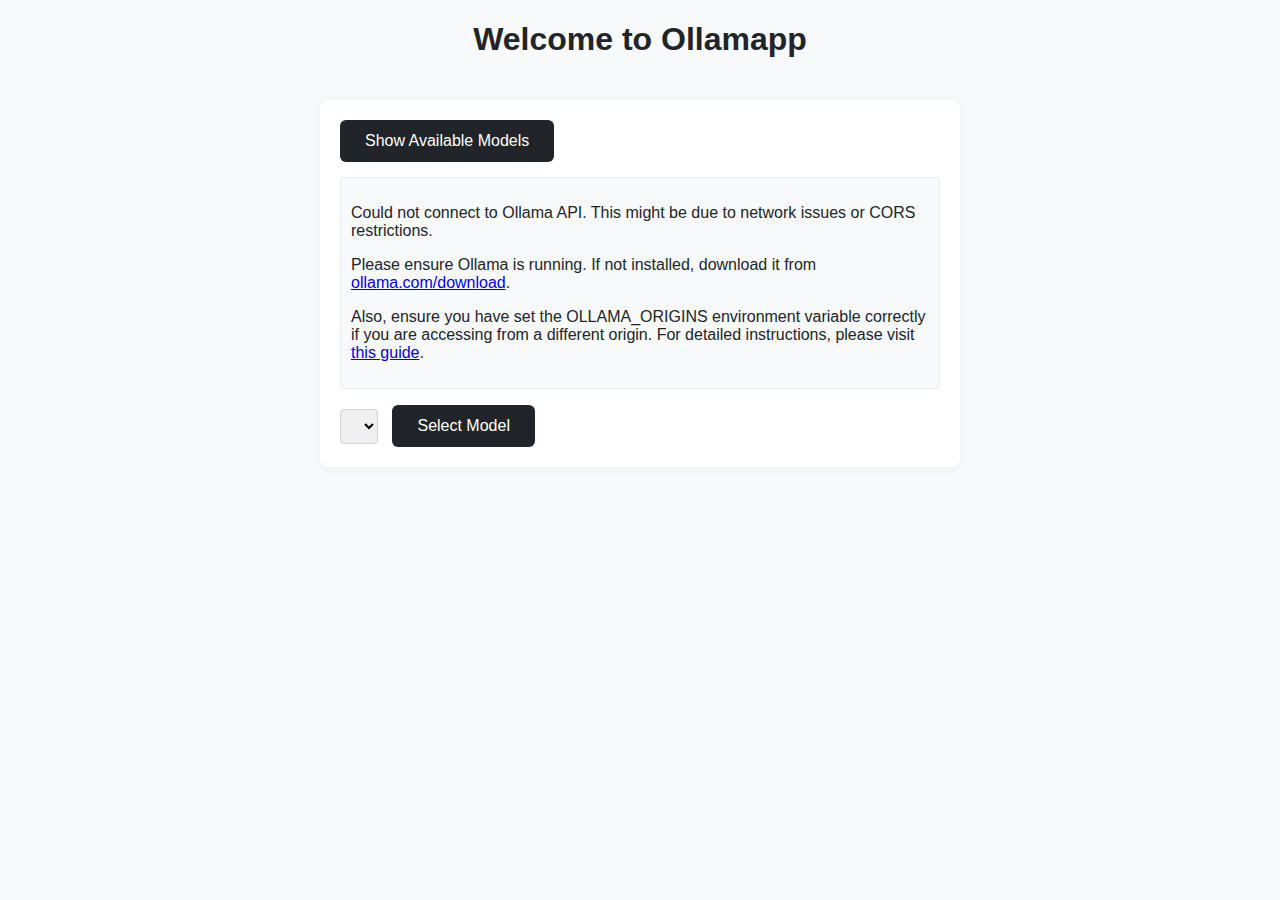
<file: index.html>
<!DOCTYPE html>
<html lang="en">
<head>
    <meta charset="UTF-8">
    <meta name="viewport" content="width=device-width, initial-scale=1.0">
    <title>Ollama Applications</title>
    <link rel="stylesheet" href="styles.css">
</head>
<body>
    <h1>Welcome to Ollamapp</h1>
    <div id="navigationLinks" style="display: none;">
        <p>To navigate:</p>
        <ul>
            <li><a href="quote/quote.html">Go to Generate Quote Page</a></li>
            <li><a href="idea/idea.html">Go to Generate Idea Page</a></li>
            <li><a href="translator/translator.html">Go to Generate Translation Page</a></li>
            <li><a href="chatbot/chatbot.html">Go to Chatbot Page</a></li>
        </ul>
    </div>
    
    <div id="modelsSection" class="Models-section">
        <button onclick="getModelsInfo()">Show Available Models</button>
        <div id="info"></div>
        <p id="currentModelDisplay"></p>
        <select id="modelSelect"></select>
        <button onclick="selectModel()">Select Model</button>
    </div>
    
    <script src="shared/utils.js"></script>
</body>
</html>
</file>
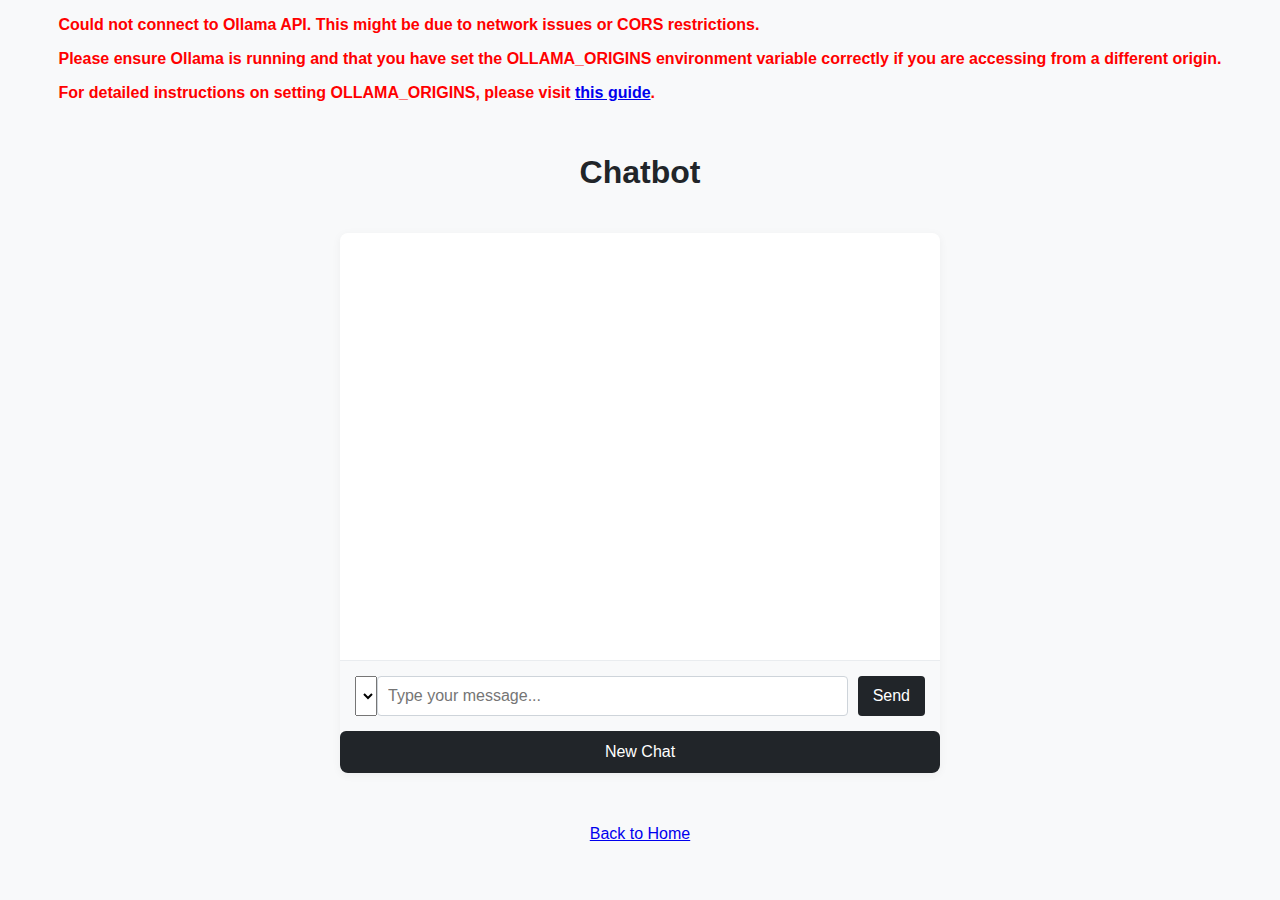
<file: chatbot.html>
<!DOCTYPE html>
<html lang="en">
<head>
    <meta charset="UTF-8">
    <meta name="viewport" content="width=device-width, initial-scale=1.0">
    <title>Chatbot</title>
    <link rel="stylesheet" href="styles.css">
</head>
<body>
    <div id="errorMessage" style="color: red;"></div>
    <h1>Chatbot</h1>
    <div class="chat-container">
        <div class="chat-box" id="chat-box">
            <!-- Messages will be added here by JavaScript -->
        </div>
        <div class="chat-input">
            <select id="roleSelect">
                <!-- Options will be added by JavaScript -->
            </select>
            <input type="text" id="user-input" placeholder="Type your message...">
            <button id="send-button">Send</button>
        </div>
        <button id="new-chat-button">New Chat</button>
    </div>
    
    <p id="currentModelDisplay"></p>

    <script src="script.js"></script>
    <!-- Add a link back to the homepage -->
    <div style="margin-top: 20px; text-align: center;">
        <a href="index.html">Back to Home</a>
    </div>
</body>
</html>
</file>
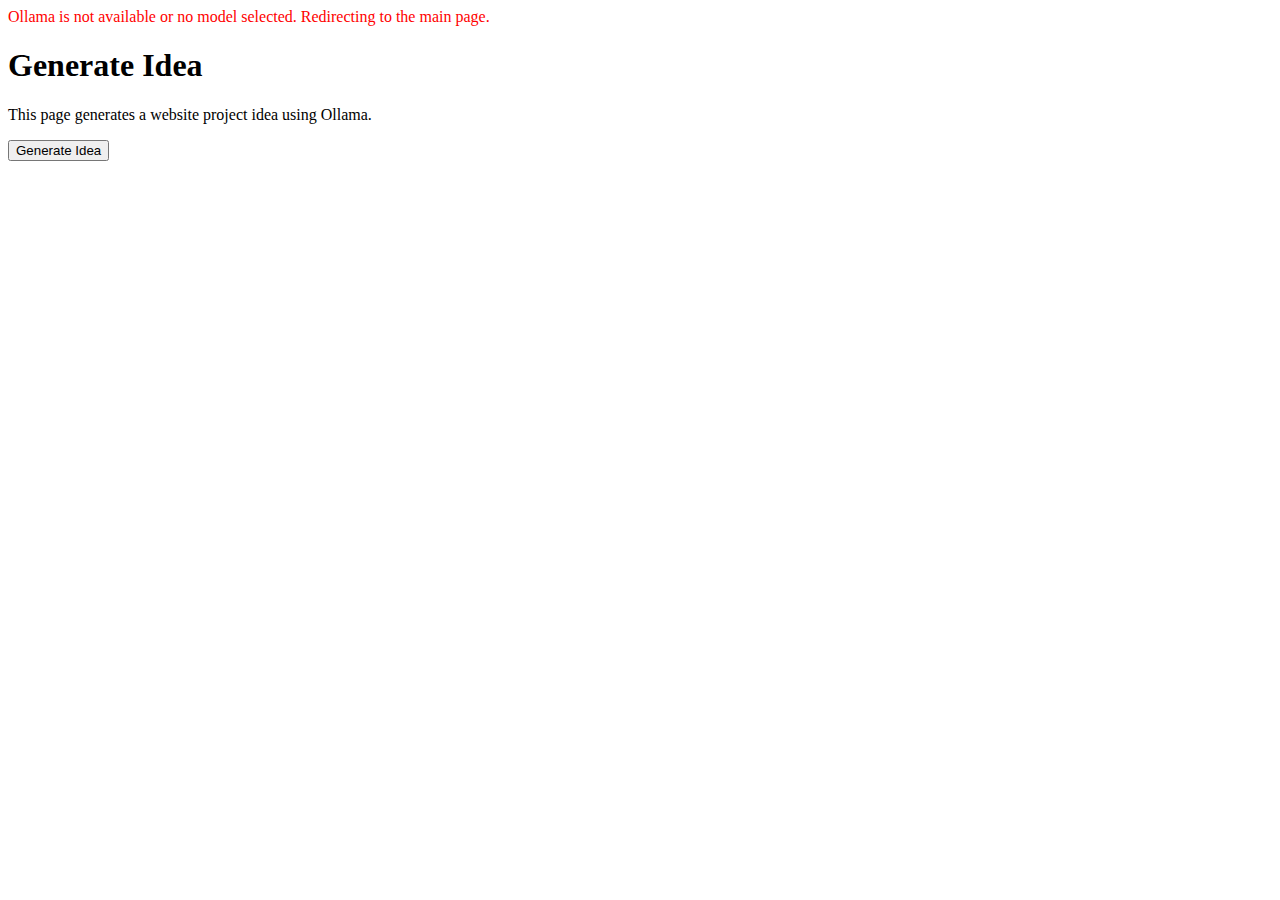
<file: idea.html>
<!DOCTYPE html>
<html lang="en">
<head>
    <meta charset="UTF-8">
    <meta name="viewport" content="width=device-width, initial-scale=1.0">
    <title>Generate Idea</title>
</head>
<body>
    <div id="errorMessage" style="color: red;"></div>
    <h1>Generate Idea</h1>
    <p>This page generates a website project idea using Ollama.</p>
    <div class="Idea-section">
        <button onclick="generateIdea()">Generate Idea</button>
        <div id="idea"></div>
    </div>
    <script src="script.js"></script>
</body>
</html>
</file>
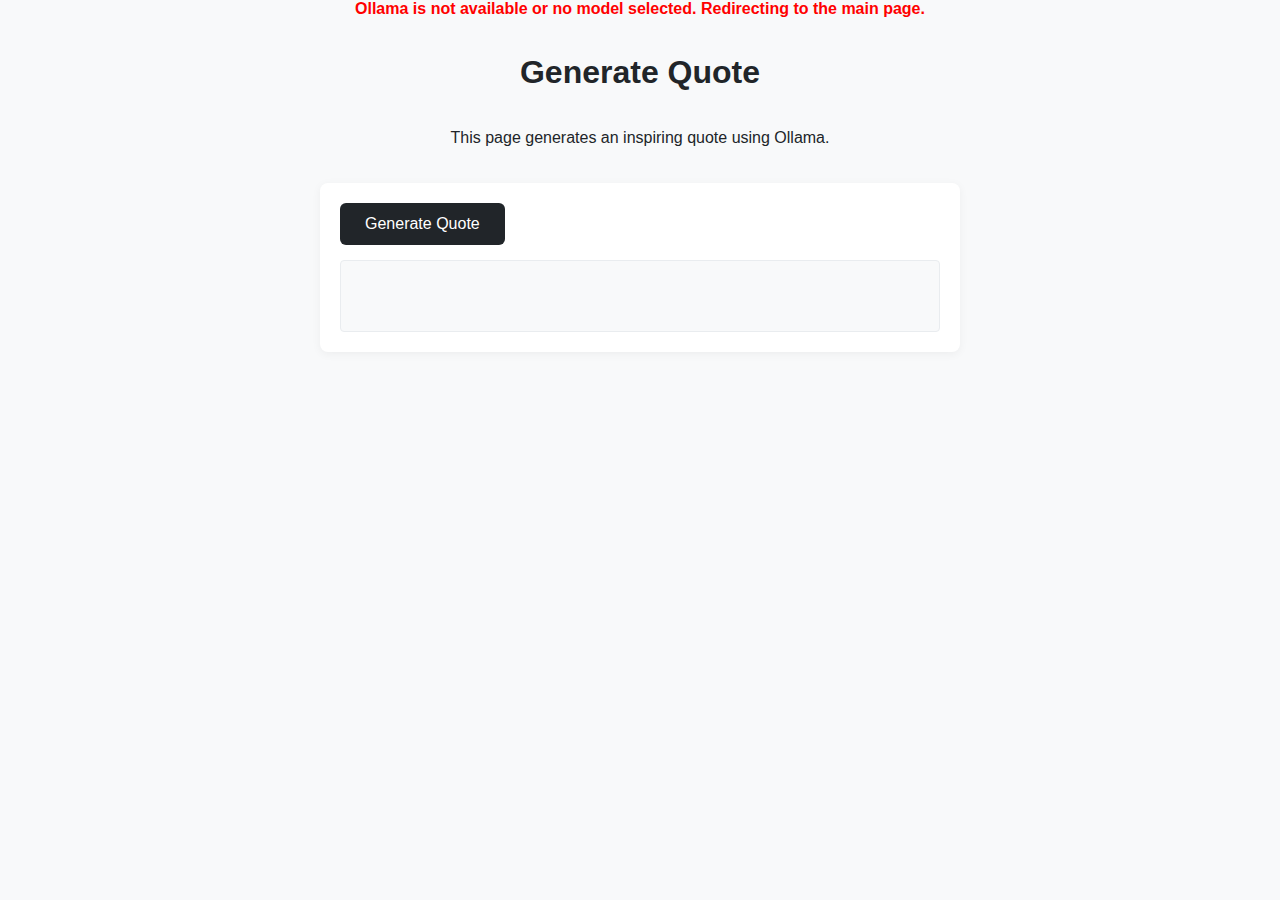
<file: quote.html>
<!DOCTYPE html>
<html lang="en">
<head>
    <meta charset="UTF-8">
    <meta name="viewport" content="width=device-width, initial-scale=1.0">
    <title>Generate Quote</title>
    <link rel="stylesheet" href="styles.css">
</head>
<body>
    <div id="errorMessage" style="color: red;"></div>
    <h1>Generate Quote</h1>
    <p>This page generates an inspiring quote using Ollama.</p>
    <div class="Quote-section">
        <button onclick="generateQuote()">Generate Quote</button>
        <div id="quote"></div>
    </div>
    <script src="script.js"></script>
</body>
</html>
</file>
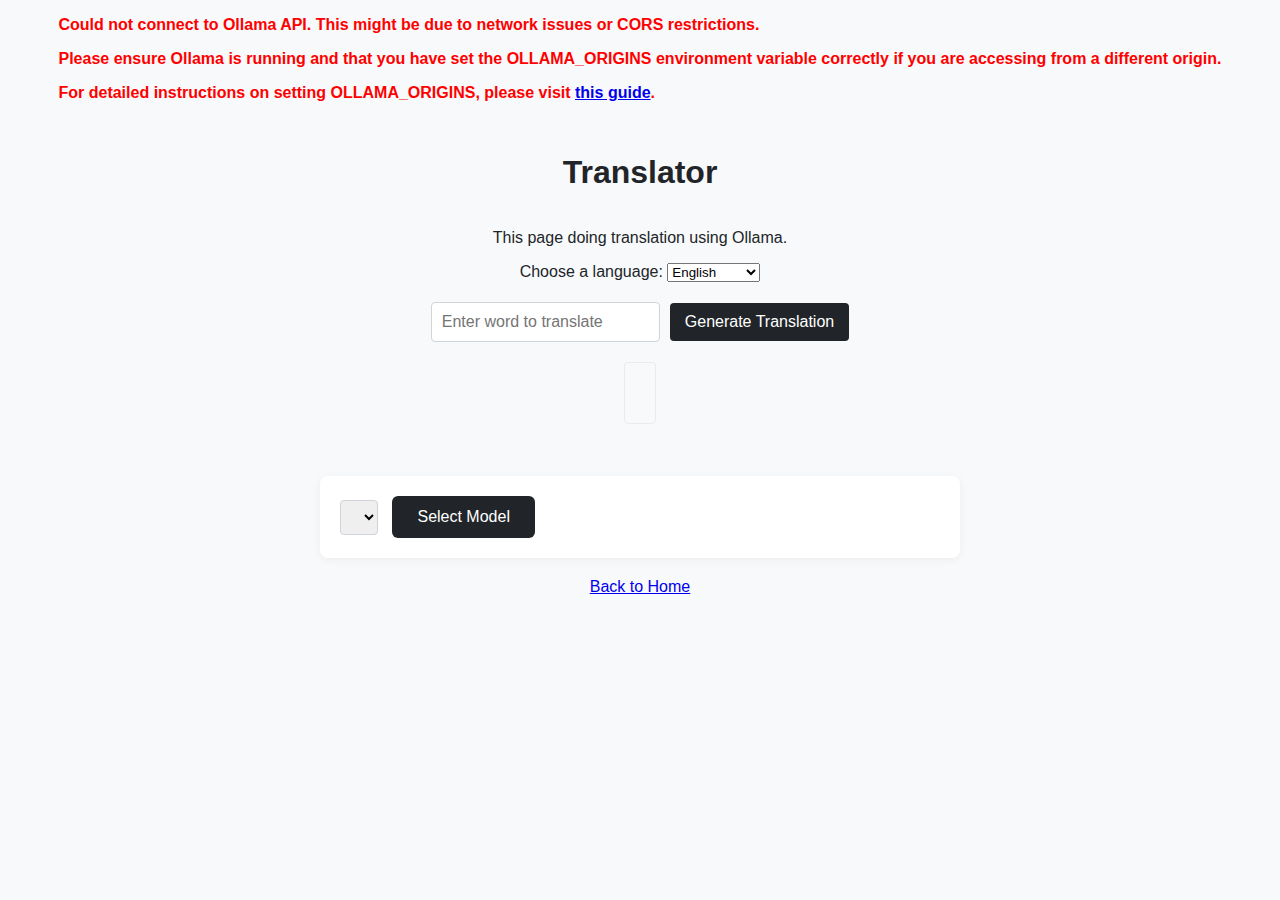
<file: translator.html>
<!DOCTYPE html>
<html lang="en">
<head>
    <meta charset="UTF-8">
    <meta name="viewport" content="width=device-width, initial-scale=1.0">
    <title>Translator</title>
    <link rel="stylesheet" href="styles.css">
</head>
<body>
    <div id="errorMessage" style="color: red;"></div>
    <h1>Translator</h1>
    <p>This page doing translation using Ollama.</p>

    <div>
        <label for="languages">Choose a language:</label>
        <select id="languages" name="languages">
          <option value="English">English</option>
          <option value="Vietnamese">Vietnamese</option>
          <option value="Japanese">Japanese</option>
        </select>
    </div>
    <div class="translation-section">
        <input type="text" id="wordInput" placeholder="Enter word to translate">
        <button onclick="getTranslation()">Generate Translation</button>
    </div>

    <div id="translation"></div>
    <p id="currentModelDisplay"></p>
    <div class="Models-section">
        <select id="modelSelect"></select>
        <button onclick="selectModel()">Select Model</button>
    </div>
    <!-- Add a link back to the homepage -->
    <div style="margin-top: 20px; text-align: center;">
        <a href="index.html">Back to Home</a>
    </div>

    <script src="script.js"></script>
</body>
</html>
</file>
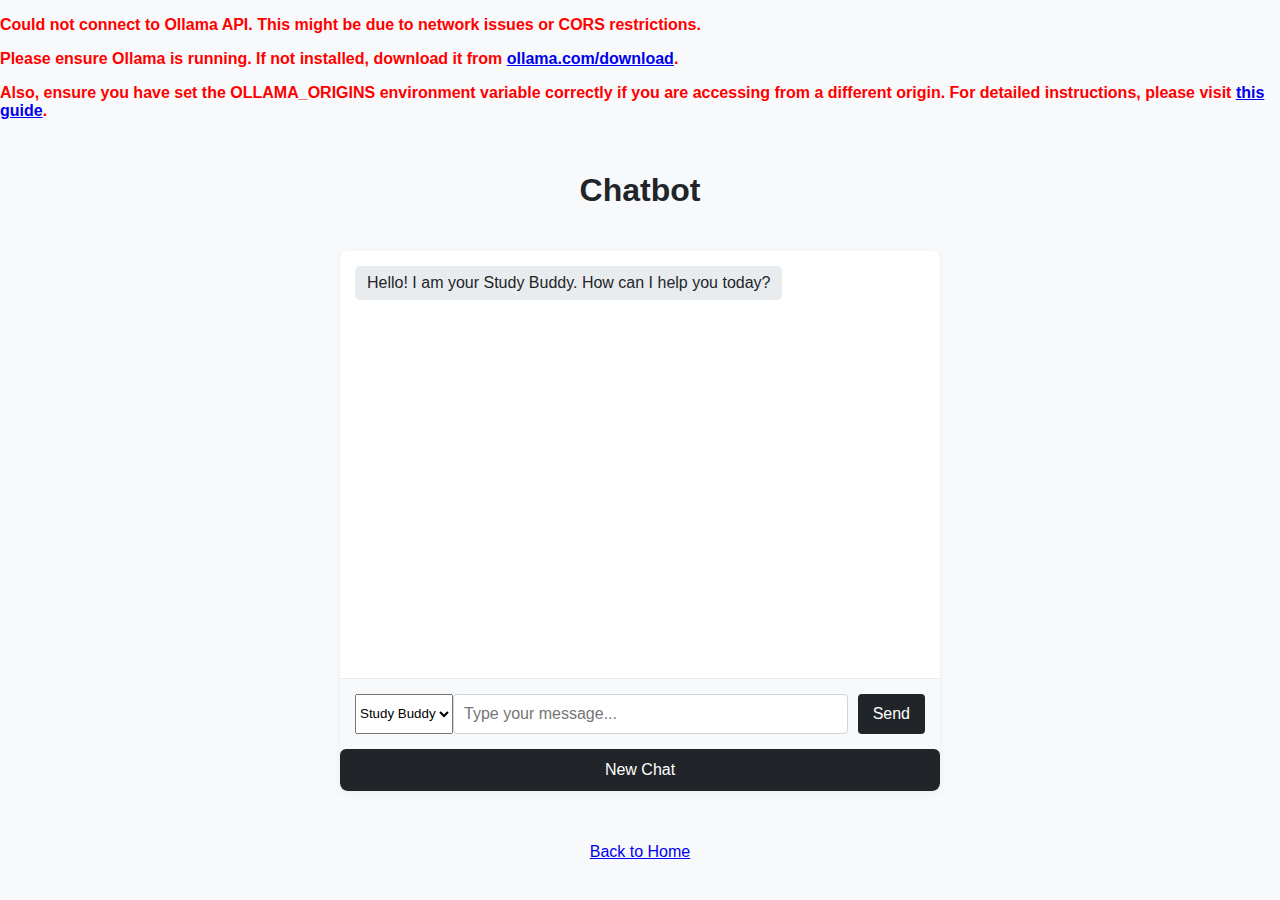
<file: chatbot/chatbot.html>
<!DOCTYPE html>
<html lang="en">
<head>
    <meta charset="UTF-8">
    <meta name="viewport" content="width=device-width, initial-scale=1.0">
    <title>Chatbot</title>
    <link rel="stylesheet" href="../styles.css">
</head>
<body>
    <div id="errorMessage" style="color: red;"></div>
    <h1>Chatbot</h1>
    <div class="chat-container">
        <div class="chat-box" id="chat-box">
            <!-- Messages will be added here by JavaScript -->
        </div>
        <div class="chat-input">
            <select id="roleSelect">
                <!-- Options will be added by JavaScript -->
            </select>
            <input type="text" id="user-input" placeholder="Type your message...">
            <button id="send-button">Send</button>
        </div>
        <button id="new-chat-button">New Chat</button>
    </div>
    
    <p id="currentModelDisplay"></p>

    <script src="../shared/utils.js"></script>
    <script src="chatbot.js"></script>
    <!-- Add a link back to the homepage -->
    <div style="margin-top: 20px; text-align: center;">
        <a href="../index.html">Back to Home</a>
    </div>
</body>
</html>
</file>
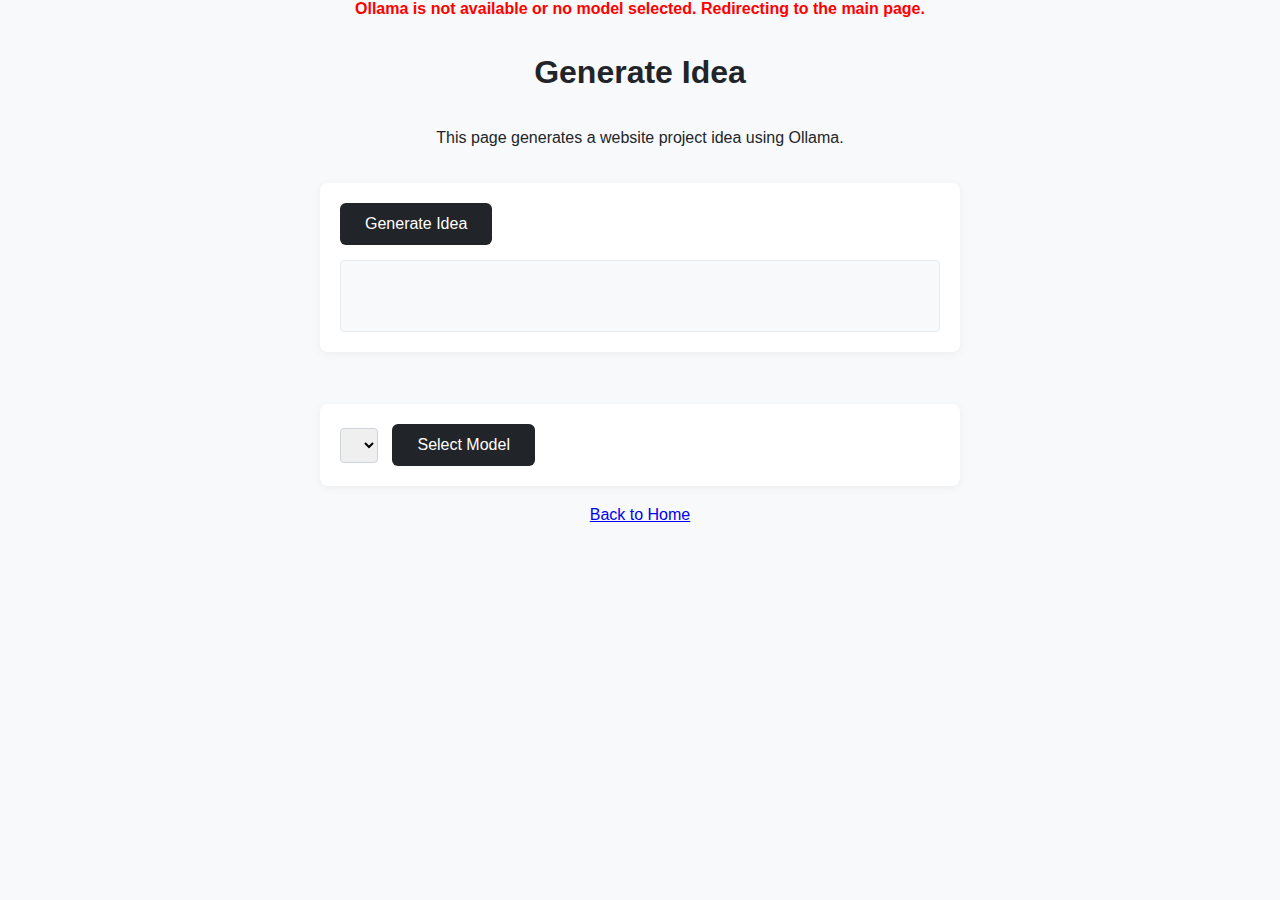
<file: idea/idea.html>
<!DOCTYPE html>
<html lang="en">
<head>
    <meta charset="UTF-8">
    <meta name="viewport" content="width=device-width, initial-scale=1.0">
    <title>Generate Idea</title>
    <link rel="stylesheet" href="../styles.css">
</head>
<body>
    <div id="errorMessage" style="color: red;"></div>
    <div id="apiError" style="display: none;"></div>
    <h1>Generate Idea</h1>
    <p>This page generates a website project idea using Ollama.</p>
    <div class="Idea-section">
        <button onclick="generateIdea()">Generate Idea</button>
        <div id="idea"></div>
    </div>
    <p id="currentModelDisplay"></p>
    <div class="Models-section">
        <select id="modelSelect"></select>
        <button onclick="selectModel()">Select Model</button>
    </div>
    <script src="../shared/utils.js"></script>
    <script src="idea.js"></script>
    <!-- Add a link back to the homepage -->
    <div style="margin-top: 20px; text-align: center;">
        <a href="../index.html">Back to Home</a>
    </div>
</body>
</html>
</file>
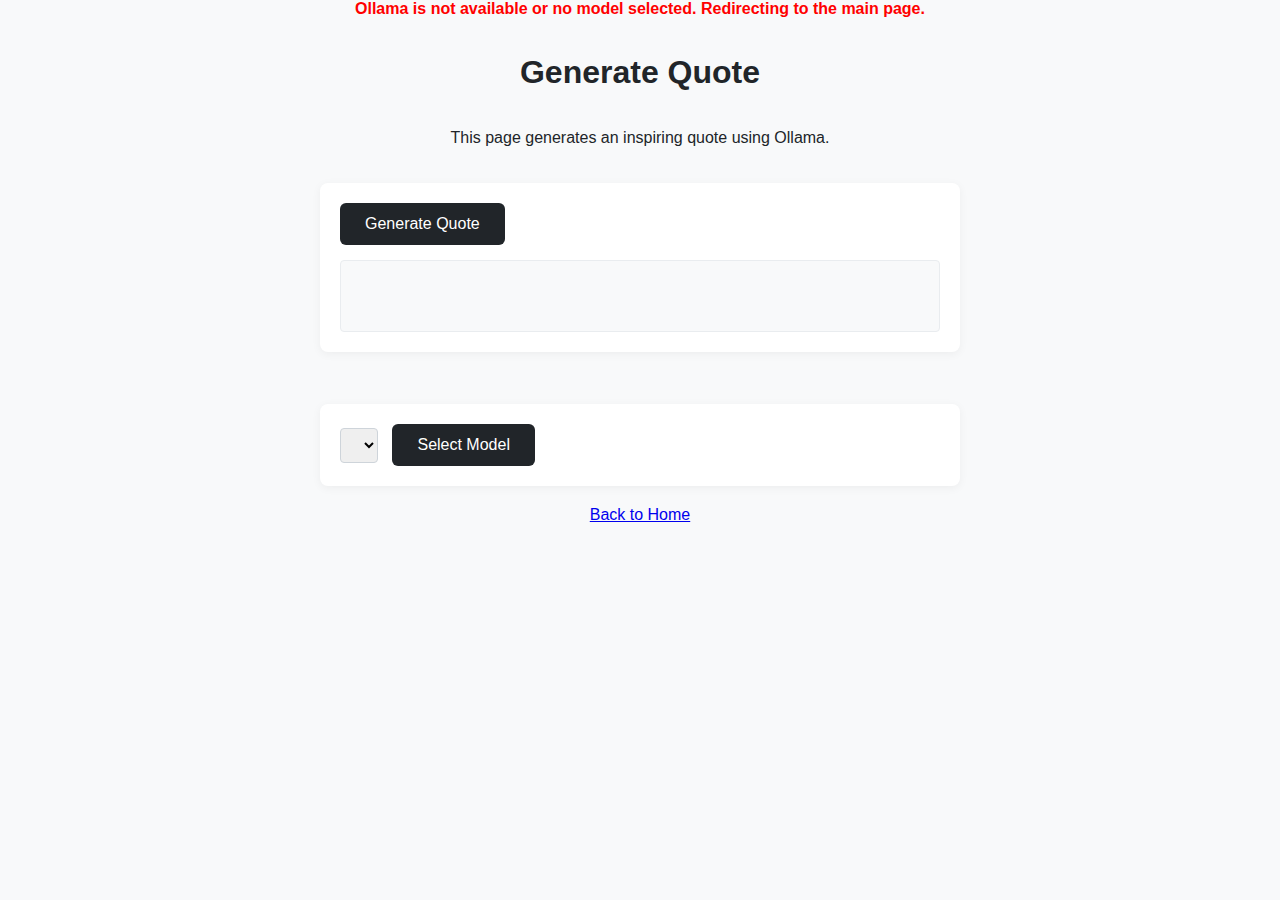
<file: quote/quote.html>
<!DOCTYPE html>
<html lang="en">
<head>
    <meta charset="UTF-8">
    <meta name="viewport" content="width=device-width, initial-scale=1.0">
    <title>Generate Quote</title>
    <link rel="stylesheet" href="../styles.css">
</head>
<body>
    <div id="errorMessage" style="color: red;"></div>
    <div id="apiError" style="display: none;"></div>
    <h1>Generate Quote</h1>
    <p>This page generates an inspiring quote using Ollama.</p>
    <div class="Quote-section">
        <button onclick="generateQuote()">Generate Quote</button>
        <div id="quote"></div>
    </div>
    <p id="currentModelDisplay"></p>
    <div class="Models-section">
        <select id="modelSelect"></select>
        <button onclick="selectModel()">Select Model</button>
    </div>
    <script src="../shared/utils.js"></script>
    <script src="quote.js"></script>
    <!-- Add a link back to the homepage -->
    <div style="margin-top: 20px; text-align: center;">
        <a href="../index.html">Back to Home</a>
    </div>
</body>
</html>
</file>
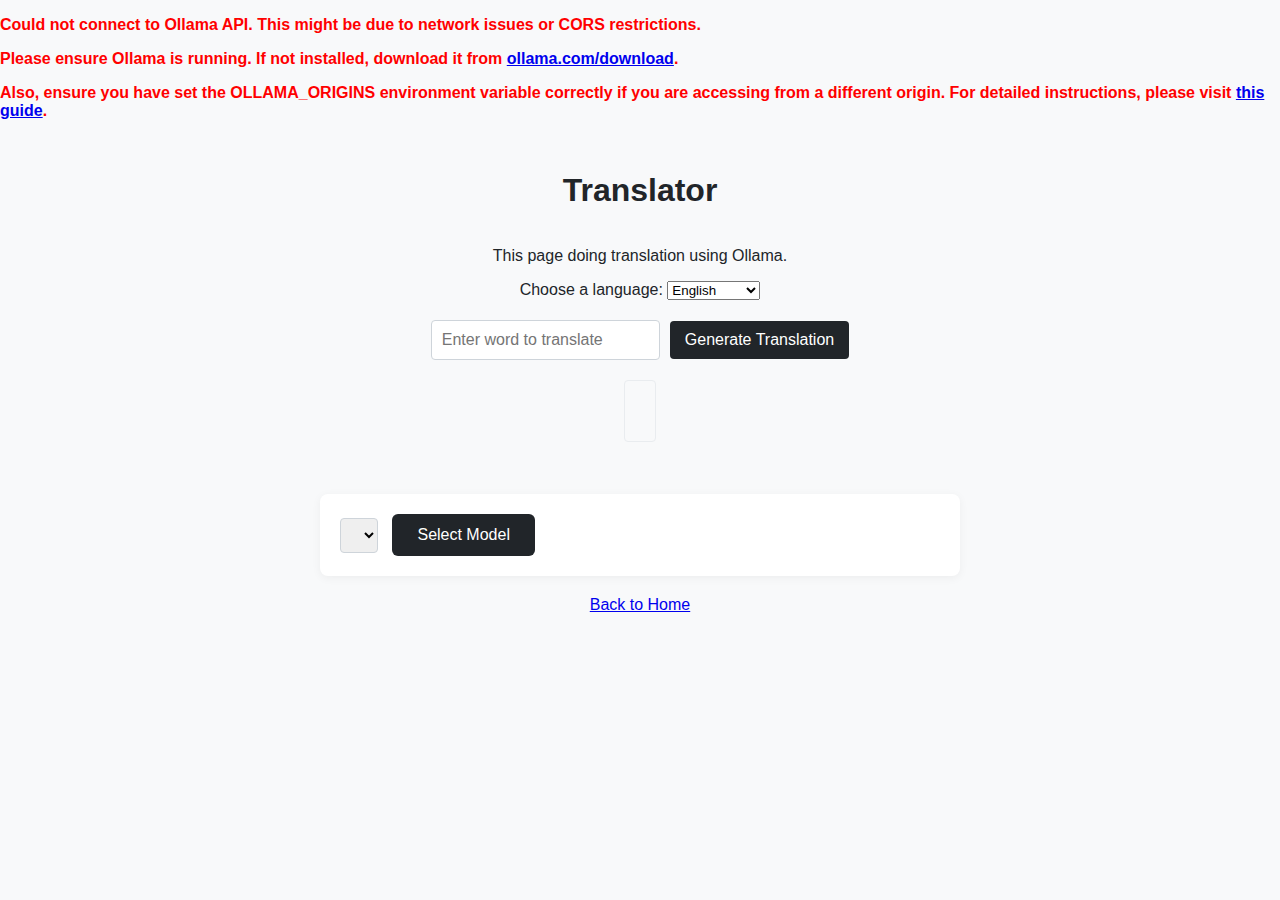
<file: translator/translator.html>
<!DOCTYPE html>
<html lang="en">
<head>
    <meta charset="UTF-8">
    <meta name="viewport" content="width=device-width, initial-scale=1.0">
    <title>Translator</title>
    <link rel="stylesheet" href="../styles.css">
</head>
<body>
    <div id="errorMessage" style="color: red;"></div>
    <div id="apiError" style="display: none;"></div>
    <h1>Translator</h1>
    <p>This page doing translation using Ollama.</p>

    <div>
        <label for="languages">Choose a language:</label>
        <select id="languages" name="languages">
          <option value="English">English</option>
          <option value="Vietnamese">Vietnamese</option>
          <option value="Japanese">Japanese</option>
        </select>
    </div>
    <div class="translation-section">
        <input type="text" id="wordInput" placeholder="Enter word to translate">
        <button onclick="getTranslation()">Generate Translation</button>
    </div>

    <div id="translation"></div>
    <p id="currentModelDisplay"></p>
    <div class="Models-section">
        <select id="modelSelect"></select>
        <button onclick="selectModel()">Select Model</button>
    </div>
    <!-- Add a link back to the homepage -->
    <div style="margin-top: 20px; text-align: center;">
        <a href="../index.html">Back to Home</a>
    </div>

    <script src="../shared/utils.js"></script>
    <script src="translator.js"></script>
</body>
</html>
</file>
<file: styles.css>
/* General Body Styles */
body {
    font-family: -apple-system, BlinkMacSystemFont, "Segoe UI", Roboto, Helvetica, Arial, sans-serif, "Apple Color Emoji", "Segoe UI Emoji", "Segoe UI Symbol";
    margin: 0;
    padding: 0;
    background-color: #f8f9fa; /* Light gray background, similar to the image */
    color: #212529; /* Dark gray text color */
    display: flex;
    flex-direction: column;
    min-height: 100vh;
    align-items: center; /* Center content horizontally */
}

/* Header/Navigation Styles */
header {
    width: 100%;
    padding: 15px 30px;
    display: flex;
    justify-content: space-between;
    align-items: center;
    background-color: #ffffff; /* White background for header */
    border-bottom: 1px solid #e9ecef; /* Subtle border */
    box-sizing: border-box;
}

header .logo {
    font-weight: bold;
    font-size: 1.5em;
    color: #000; /* Black color for logo text */
}

header nav a {
    margin-left: 20px;
    text-decoration: none;
    color: #212529;
    font-weight: 500;
}

header nav a:hover {
    color: #007bff; /* Accent color on hover */
}

header .header-actions button {
    margin-left: 15px;
    padding: 8px 15px;
    border: 1px solid #212529;
    background-color: #fff;
    color: #212529;
    cursor: pointer;
    border-radius: 5px;
    font-weight: 500;
}

header .header-actions button.primary {
    background-color: #212529; /* Dark primary button */
    color: #fff;
}

/* Main Content Area */
.main-content {
    flex-grow: 1;
    display: flex;
    flex-direction: column;
    justify-content: center;
    align-items: center;
    text-align: center;
    padding: 40px 20px;
    width: 100%;
    max-width: 800px; /* Limit content width for better readability */
    box-sizing: border-box;
}

.main-content .logo-container img {
    max-width: 100px; /* Adjust as needed */
    margin-bottom: 30px;
}

.main-content h1 {
    font-size: 2.5em;
    font-weight: 600;
    margin-bottom: 15px;
    color: #000;
}

.main-content p {
    font-size: 1.1em;
    color: #495057; /* Slightly lighter text for paragraphs */
    margin-bottom: 30px;
    line-height: 1.6;
}

/* Button Styles (General and Page-Specific) */
button, .button {
    background-color: #212529; /* Dark button background */
    color: #ffffff; /* White text */
    padding: 12px 25px;
    border: none;
    border-radius: 6px; /* Rounded corners */
    font-size: 1em;
    font-weight: 500;
    cursor: pointer;
    transition: background-color 0.3s ease;
    text-decoration: none; /* For anchor tags styled as buttons */
    display: inline-block; /* For anchor tags styled as buttons */
}

button:hover, .button:hover {
    background-color: #343a40; /* Darken button on hover */
}

/* Styling for specific sections based on your HTML */
.Idea-section, .Quote-section, .Models-section, .Translation-section {
    margin-top: 20px;
    padding: 20px;
    background-color: #ffffff;
    border-radius: 8px;
    box-shadow: 0 2px 10px rgba(0,0,0,0.05);
    width: 100%;
    max-width: 600px;
}

#info, #quote, #idea, #translation {
    margin-top: 15px;
    padding: 10px;
    border: 1px solid #e9ecef;
    border-radius: 4px;
    min-height: 50px;
    background-color: #f8f9fa;
}

#modelSelect {
    padding: 8px;
    margin-right: 10px;
    border-radius: 4px;
    border: 1px solid #ced4da;
}

#errorMessage {
    color: red;
    margin-bottom: 15px;
    font-weight: bold;
}

/* Navigation Links Styling */
#navigationLinks ul {
    list-style: none;
    padding: 0;
    margin: 20px 0;
}

#navigationLinks ul li {
    margin-bottom: 10px;
}

#navigationLinks ul li a {
    text-decoration: none;
    color: #007bff;
    font-weight: 500;
}

#navigationLinks ul li a:hover {
    text-decoration: underline;
}


/* Footer Styles */
footer {
    width: 100%;
    text-align: center;
    padding: 20px 30px;
    font-size: 0.9em;
    color: #6c757d; /* Lighter text for footer */
    border-top: 1px solid #e9ecef;
    background-color: #ffffff;
    box-sizing: border-box;
    margin-top: auto; /* Pushes footer to the bottom */
}

footer a {
    color: #007bff;
    text-decoration: none;
}

footer a:hover {
    text-decoration: underline;
}

/* Add some basic styling for the translation section */
.translation-section {
    margin-top: 20px;
    display: flex; /* Use flexbox to align input and button */
    gap: 10px; /* Add space between input and button */
    align-items: center; /* Vertically align items */
}

/* Style the input field */
#wordInput {
    padding: 10px;
    border: 1px solid #ced4da; /* Adjusted border color to match theme */
    border-radius: 4px;
    font-size: 1rem;
    flex-grow: 1; /* Allow input to take up available space */
    max-width: 300px; /* Limit input width */
}

/* Style the button */
.translation-section button {
    padding: 10px 15px;
    background-color: #212529; /* Changed to match primary button color */
    color: white;
    border: none;
    border-radius: 4px;
    cursor: pointer;
    font-size: 1rem;
    transition: background-color 0.3s ease; /* Smooth transition for hover effect */
}

/* Hover effect for the button */
.translation-section button:hover {
    background-color: #343a40; /* Changed to match primary button hover color */
}

/* Style the translation output div */
#translation {
    margin-top: 20px;
    padding: 15px;
    border: 1px solid #e9ecef; /* Changed border color to match theme */
    border-radius: 4px;
    background-color: #f8f9fa; /* Changed background color to match theme */
    min-height: 30px; /* Give it a minimum height */
    white-space: pre-wrap; /* Preserve formatting and wrap text */
}

/* Add styles for the chat interface */
.chat-container {
    width: 90%;
    max-width: 600px;
    background-color: #ffffff;
    border-radius: 8px;
    box-shadow: 0 2px 10px rgba(0,0,0,0.05);
    overflow: hidden;
    display: flex;
    flex-direction: column;
    height: 60vh; /* Adjust height as needed */
    margin-top: 20px; /* Add some space below the heading */
}

.chat-box {
    flex-grow: 1;
    padding: 15px;
    overflow-y: auto;
    display: flex;
    flex-direction: column;
}

.message {
    margin-bottom: 10px;
    padding: 8px 12px;
    border-radius: 5px;
    max-width: 80%;
}

.message.user {
    align-self: flex-end;
    background-color: #007bff; /* Using the accent color for user messages */
    color: white;
}

.message.assistant {
    align-self: flex-start;
    background-color: #e9ecef; /* Using a light grey for assistant messages */
    color: #212529;
}

.chat-input {
    display: flex;
    padding: 15px;
    border-top: 1px solid #e9ecef;
    background-color: #f8f9fa;
}

.chat-input input[type="text"] {
    flex-grow: 1;
    padding: 10px;
    border: 1px solid #ced4da;
    border-radius: 4px;
    margin-right: 10px;
    font-size: 1em;
}

.chat-input button {
    padding: 10px 15px;
    background-color: #212529; /* Using the primary button color */
    color: white;
    border: none;
    border-radius: 4px;
    cursor: pointer;
    font-size: 1em;
    transition: background-color 0.3s ease;
}

.chat-input button:hover {
    background-color: #343a40; /* Using the primary button hover color */
}
</file>
